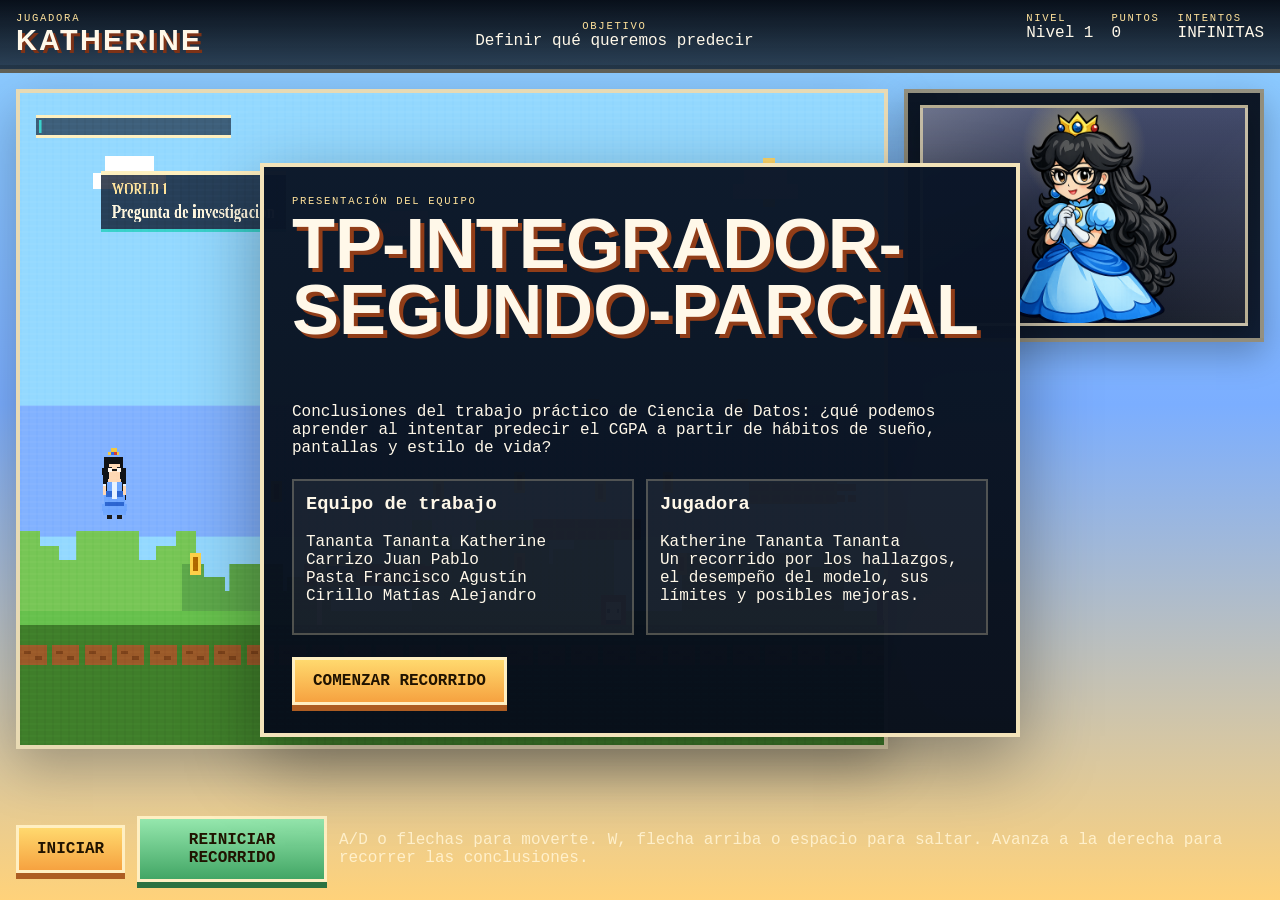
<file: Conclusiones/index.html>
<!DOCTYPE html>
<html lang="es">
<head>
  <meta charset="UTF-8">
  <meta name="viewport" content="width=device-width, initial-scale=1.0">
  <title>TP-Integrador-Segundo-Parcial | Conclusiones</title>
  <link rel="stylesheet" href="styles.css">
</head>
<body>
  <div class="app-shell">
    <header class="hud">
      <div>
        <p class="label">Jugadora</p>
        <h1>Katherine</h1>
      </div>
      <div class="hud-center">
        <p class="label">Objetivo</p>
      <p id="questLabel">Recorre las conclusiones del análisis</p>
      </div>
      <div class="hud-right">
        <div>
          <p class="label">Nivel</p>
          <p id="worldLabel">Nivel 1</p>
        </div>
        <div>
          <p class="label">Puntos</p>
          <p id="coinLabel">0</p>
        </div>
        <div>
          <p class="label">Intentos</p>
          <p id="lifeLabel">INFINITAS</p>
        </div>
      </div>
    </header>

    <main class="game-layout">
      <section class="canvas-panel">
        <canvas id="gameCanvas" width="1280" height="720" aria-label="Katty Quest game"></canvas>
        <div class="scanlines"></div>
      </section>

      <aside class="story-panel story-panel-portrait-only" aria-label="Katty portrait">
        <div class="portrait-shell portrait-shell-panel">
          <img class="player-portrait" src="kattytech.png" alt="Katty Tech portrait">
        </div>
      </aside>
    </main>

    <footer class="controls-bar">
      <button id="startButton" class="action-button" type="button">Iniciar</button>
      <button id="restartButton" class="action-button secondary" type="button">Reiniciar recorrido</button>
      <p class="control-help">A/D o flechas para moverte. W, flecha arriba o espacio para saltar. Avanza a la derecha para recorrer las conclusiones.</p>
    </footer>

    <div class="mobile-controls" aria-hidden="true">
      <button class="mobile-button" data-control="left" type="button">IZQ.</button>
      <button class="mobile-button" data-control="jump" type="button">SALTAR</button>
      <button class="mobile-button" data-control="right" type="button">DER.</button>
    </div>
  </div>

  <div class="overlay visible" id="introOverlay">
    <div class="overlay-card intro-card">
      <p class="label">Presentación del equipo</p>
      <h2>TP-Integrador-Segundo-Parcial</h2>
      <p>Conclusiones del trabajo práctico de Ciencia de Datos: ¿qué podemos aprender al intentar predecir el CGPA a partir de hábitos de sueño, pantallas y estilo de vida?</p>
      <div class="overlay-grid">
        <div>
          <h3>Equipo de trabajo</h3>
          <p>Tananta Tananta Katherine<br>Carrizo Juan Pablo<br>Pasta Francisco Agustín<br>Cirillo Matías Alejandro</p>
        </div>
        <div>
          <h3>Jugadora</h3>
          <p>Katherine Tananta Tananta<br>Un recorrido por los hallazgos, el desempeño del modelo, sus límites y posibles mejoras.</p>
        </div>
      </div>
      <button id="overlayStartButton" class="action-button" type="button">Comenzar recorrido</button>
    </div>
  </div>

  <div class="overlay" id="storyOverlay">
    <div class="overlay-card story-card">
        <p class="label" id="overlayKicker">Conclusión desbloqueada</p>
      <h2 id="overlayTitle">Titulo</h2>
      <p id="overlayBody">Texto</p>
      <div class="story-tags" id="overlayTags"></div>
      <button id="continueButton" class="action-button" type="button">Continuar</button>
    </div>
  </div>

  <div class="overlay" id="bossOverlay">
    <div class="overlay-card boss-dialog-card">
      <p class="label" id="bossKicker">Reto del análisis</p>
      <div class="boss-dialog-layout">
        <div class="boss-bubble boss-bubble-square">
          <p class="boss-line" id="bossLine">Dialogo</p>
        </div>
        <div class="portrait-shell boss-portrait-shell">
          <img class="player-portrait boss-player-portrait" src="kattytech.png" alt="Katty Tech en dialogo boss">
        </div>
      </div>
      <button id="bossContinueButton" class="action-button" type="button">Siguiente</button>
    </div>
  </div>

  <div class="overlay" id="endOverlay">
    <div class="overlay-card end-card">
      <div class="end-confetti" id="endConfetti" aria-hidden="true"></div>

      <section class="end-step active" data-step="0">
        <p class="label">CONCLUSIONES PRINCIPALES</p>
        <h2>¿Qué aprendimos?</h2>
        <div class="end-stack">
          <p class="end-item">El sueño es el factor más asociado al CGPA</p>
          <p class="end-item">Las pantallas no mejoraron la predicción</p>
          <p class="end-item">La regresión lineal superó al baseline</p>
          <p class="end-item">La predicción es parcial: R² = 0.34</p>
        </div>
      </section>

      <section class="end-step" data-step="1">
        <p class="label">LÍMITES DEL ANÁLISIS</p>
        <h2>Interpretar con cuidado</h2>
        <p class="end-next-level big">Asociación no implica causalidad</p>
        <p>Los datos son sintéticos y el modelo no debe usarse para diagnosticar o etiquetar estudiantes.</p>
      </section>

      <section class="end-step end-final-step" data-step="2">
        <p class="label">SIGUIENTE ITERACIÓN</p>
        <h2>¿Cómo lo mejoraríamos?</h2>
        <div class="end-character-display" aria-label="Katty ready for next level">
          <div class="portrait-shell portrait-shell-end">
            <img class="player-portrait end-player-portrait" src="kattytech.png" alt="Katty Tech lista para el siguiente nivel">
          </div>
        </div>
        <p class="end-copy" id="endCopy">Validación repetida, Ridge y datos reales longitudinales.</p>
      </section>

      <section class="end-step end-question-step" data-step="3">
        <p class="label">CIERRE DEL EQUIPO</p>
        <h2>Gracias. ¿Preguntas?</h2>
      </section>

      <button id="playAgainButton" class="action-button" type="button">Siguiente</button>
    </div>
  </div>

  <script src="app.js"></script>
</body>
</html>
</file>
<file: Conclusiones/styles.css>
:root {
  --bg-top: #8fd0ff;
  --bg-bottom: #ffd27a;
  --panel: rgba(8, 17, 33, 0.92);
  --line: #ffefc2;
  --gold: #ffcf4d;
  --orange: #ff8738;
  --green: #5db748;
  --teal: #39d1cb;
  --text: #fff8e9;
  --shadow: rgba(0, 0, 0, 0.26);
}

* {
  box-sizing: border-box;
}

html,
body {
  margin: 0;
  min-height: 100%;
  font-family: "Lucida Console", "Courier New", monospace;
  color: var(--text);
  background:
    linear-gradient(180deg, var(--bg-top) 0%, #7baeff 45%, var(--bg-bottom) 100%),
    repeating-linear-gradient(90deg, rgba(255, 255, 255, 0.04) 0 2px, transparent 2px 8px);
}

body {
  overflow: hidden;
}

button {
  font: inherit;
}

.app-shell {
  min-height: 100dvh;
  display: grid;
  grid-template-rows: auto minmax(0, 1fr) auto;
}

.hud {
  position: relative;
  z-index: 3;
  display: flex;
  justify-content: space-between;
  gap: 16px;
  padding: 12px 16px;
  background: linear-gradient(180deg, rgba(3, 8, 17, 0.96), rgba(3, 8, 17, 0.7));
  border-bottom: 4px solid rgba(255, 239, 194, 0.35);
  box-shadow: inset 0 -4px 0 rgba(0, 0, 0, 0.18);
}

.label {
  margin: 0 0 4px;
  text-transform: uppercase;
  letter-spacing: 0.16em;
  font-size: 0.66rem;
  color: #ffe29b;
}

.hud h1,
.hud p {
  margin: 0;
}

.hud h1 {
  font-size: 1.8rem;
  text-transform: uppercase;
  font-family: Impact, Haettenschweiler, "Arial Narrow Bold", sans-serif;
  letter-spacing: 0.08em;
  text-shadow: 3px 3px 0 #7d3216;
}

.hud-center {
  display: grid;
  align-content: center;
  text-align: center;
}

.hud-right {
  display: flex;
  gap: 18px;
}

.game-layout {
  padding: 16px;
  display: grid;
  grid-template-columns: minmax(0, 1.55fr) minmax(280px, 360px);
  gap: 16px;
  align-items: start;
  min-height: 0;
}

.canvas-panel {
  position: relative;
  overflow: hidden;
  aspect-ratio: 16 / 9;
  width: 100%;
  min-height: clamp(420px, calc(100dvh - 240px), 720px);
  max-height: calc(100dvh - 240px);
  border: 4px solid rgba(255, 239, 194, 0.9);
  background: var(--panel);
  box-shadow: 0 18px 50px var(--shadow);
}

#gameCanvas {
  display: block;
  width: 100%;
  height: 100%;
  background: linear-gradient(180deg, #94d7ff 0%, #80b3ff 55%, #ffd58f 100%);
  image-rendering: pixelated;
}

.scanlines {
  position: absolute;
  inset: 0;
  pointer-events: none;
  background:
    repeating-linear-gradient(180deg, rgba(255, 255, 255, 0.03) 0 2px, rgba(0, 0, 0, 0) 2px 6px),
    repeating-linear-gradient(90deg, rgba(0, 0, 0, 0.03) 0 2px, transparent 2px 8px);
  mix-blend-mode: overlay;
}

.story-panel {
  border: 4px solid rgba(255, 239, 194, 0.55);
  background: linear-gradient(180deg, rgba(7, 14, 26, 0.95), rgba(11, 22, 40, 0.95));
  box-shadow: 0 12px 32px var(--shadow);
  padding: 16px;
  max-height: calc(100dvh - 240px);
  overflow: hidden;
}

.story-panel-head {
  display: flex;
  justify-content: space-between;
  gap: 18px;
  align-items: end;
  margin-bottom: 12px;
}

.story-panel-title,
.story-panel-caption {
  margin: 0;
}

.story-panel-title {
  font-size: 1rem;
  color: #fff4cd;
}

.story-panel-caption {
  color: #75e7de;
  text-align: right;
}

.portrait-shell {
  position: relative;
  overflow: hidden;
  border: 3px solid rgba(255, 239, 194, 0.7);
  background:
    radial-gradient(circle at 50% 18%, rgba(255, 226, 108, 0.55), transparent 26%),
    linear-gradient(180deg, rgba(255, 255, 255, 0.12), rgba(0, 0, 0, 0.1)),
    linear-gradient(180deg, #2a3357 0%, #111726 100%);
  box-shadow: 0 10px 24px rgba(0, 0, 0, 0.28);
}

.portrait-shell::after {
  content: "";
  position: absolute;
  inset: 0;
  pointer-events: none;
  background: linear-gradient(135deg, rgba(255, 255, 255, 0.22), transparent 38%, transparent 62%, rgba(255, 255, 255, 0.08));
}

.portrait-shell-panel {
  min-height: 290px;
}

.story-panel-portrait-only {
  display: flex;
  align-items: stretch;
  justify-content: center;
  padding: 12px;
}

.story-panel-portrait-only .portrait-shell-panel {
  width: 100%;
  min-height: 100%;
  flex: 1;
}

.portrait-shell-dialog {
  position: absolute;
  left: 20px;
  bottom: 34px;
  width: 158px;
  height: 176px;
  border-width: 4px;
  background:
    radial-gradient(circle at 50% 12%, rgba(255, 226, 108, 0.55), transparent 26%),
    linear-gradient(180deg, rgba(255, 255, 255, 0.12), rgba(0, 0, 0, 0.14)),
    linear-gradient(180deg, #30406f 0%, #161d2e 100%);
}

.portrait-shell-end {
  width: min(100%, 320px);
  height: 100%;
  min-height: 260px;
  margin: 0 auto;
  border-width: 4px;
}

.player-portrait {
  display: block;
  width: 100%;
  height: 100%;
  object-fit: contain;
  object-position: center bottom;
  position: relative;
  z-index: 1;
}

.dialog-player-portrait {
  transform: scale(1.08);
  transform-origin: center bottom;
}

.end-player-portrait {
  transform: scale(1.06);
  transform-origin: center bottom;
}

.story-rail {
  display: grid;
  grid-template-columns: repeat(1, minmax(0, 1fr));
  gap: 10px;
}

.rail-stop {
  border: 2px solid rgba(255, 239, 194, 0.18);
  background: rgba(255, 255, 255, 0.05);
  padding: 10px;
  min-height: 92px;
  transition: transform 140ms ease, border-color 140ms ease, background 140ms ease;
}

.rail-stop.active {
  transform: translateY(-3px);
  border-color: #39d1cb;
  background: rgba(57, 209, 203, 0.14);
}

.rail-stop.done {
  border-color: #ffd15a;
  background: rgba(255, 209, 90, 0.18);
}

.rail-world,
.rail-era,
.rail-status,
.rail-stop strong {
  display: block;
}

.rail-world {
  color: #ffe29b;
  font-size: 0.74rem;
  margin-bottom: 6px;
}

.rail-stop strong {
  margin-bottom: 4px;
  color: #fff8e9;
}

.rail-era {
  color: #d7e5ff;
  font-size: 0.72rem;
}

.rail-status {
  margin-top: 8px;
  color: #8deee7;
  font-size: 0.68rem;
  text-transform: uppercase;
}

.controls-bar {
  position: relative;
  z-index: 3;
  display: flex;
  align-items: center;
  gap: 12px;
  padding: 12px 16px 18px;
}

.action-button {
  border: 3px solid var(--line);
  background: linear-gradient(180deg, #ffd96e, #f6a240);
  color: #201300;
  padding: 12px 18px;
  font-weight: 800;
  text-transform: uppercase;
  box-shadow: 0 6px 0 #ad5d22;
  cursor: pointer;
}

.action-button.secondary {
  background: linear-gradient(180deg, #95e7ad, #42a665);
  box-shadow: 0 6px 0 #2b7141;
}

.action-button:hover {
  transform: translateY(-2px);
}

.control-help {
  margin: 0 0 0 auto;
  color: #fff0cb;
}

.overlay {
  position: fixed;
  inset: 0;
  display: none;
  place-items: center;
  z-index: 10;
  background:
    rgba(6, 11, 20, 0.72),
    repeating-linear-gradient(90deg, rgba(255, 255, 255, 0.02) 0 4px, transparent 4px 12px);
  padding: 18px;
}

.overlay.visible {
  display: grid;
}

.overlay-card {
  width: min(92vw, 760px);
  border: 4px solid rgba(255, 239, 194, 0.95);
  background:
    linear-gradient(180deg, rgba(11, 22, 40, 0.98), rgba(7, 14, 26, 0.98)),
    repeating-linear-gradient(90deg, rgba(255, 255, 255, 0.02) 0 2px, transparent 2px 8px);
  padding: 28px;
  box-shadow: 0 24px 70px rgba(0, 0, 0, 0.36);
}

.overlay-card h2,
.overlay-card h3,
.overlay-card p {
  margin-top: 0;
}

.overlay-card h2 {
  font-family: Impact, Haettenschweiler, "Arial Narrow Bold", sans-serif;
  text-transform: uppercase;
  font-size: clamp(2.2rem, 7vw, 4.4rem);
  line-height: 0.95;
  text-shadow: 4px 4px 0 #913d18;
}

.overlay-grid {
  display: grid;
  grid-template-columns: 1fr 1fr;
  gap: 12px;
  margin: 22px 0;
}

.overlay-grid > div,
.story-tags span,
.end-stack p {
  padding: 12px;
  border: 2px solid rgba(255, 239, 194, 0.24);
  background: rgba(255, 255, 255, 0.06);
}

.story-tags {
  display: flex;
  flex-wrap: wrap;
  gap: 8px;
  margin: 18px 0 0;
}

.end-stack {
  display: grid;
  grid-template-columns: repeat(2, minmax(0, 1fr));
  gap: 10px;
  margin-bottom: 18px;
}

.end-stack p {
  margin: 0;
  text-align: center;
  font-weight: 700;
}

.end-item {
  opacity: 0.28;
  transform: scale(0.94);
  border-color: rgba(255, 239, 194, 0.18);
  filter: saturate(0.8);
  transition: opacity 220ms ease, transform 220ms ease, box-shadow 220ms ease, border-color 220ms ease, filter 220ms ease;
}

.end-item.active {
  opacity: 1;
  transform: scale(1.05);
  border-color: #fff1a0;
  background: linear-gradient(180deg, rgba(255, 238, 150, 0.34), rgba(120, 214, 255, 0.24));
  box-shadow: 0 0 14px rgba(255, 224, 96, 0.62), 0 0 32px rgba(72, 218, 255, 0.34);
  filter: saturate(1.25);
  animation: item-cannon 0.55s ease both;
}

@keyframes item-cannon {
  0% {
    opacity: 0.46;
    transform: scale(0.82);
  }

  55% {
    opacity: 1;
    transform: scale(1.14);
  }

  100% {
    opacity: 1;
    transform: scale(1.05);
  }
}

.end-highlight {
  color: var(--teal);
  font-size: 1.2rem;
  font-weight: 700;
}

.end-copy {
  margin: 18px 0 10px;
  color: #fff4d1;
}

.end-next-level {
  margin: 0 0 18px;
  color: #8deee7;
  font-size: 1.08rem;
  font-weight: 700;
  letter-spacing: 0.08em;
}

.end-next-level.big {
  margin-top: 18px;
  font-size: clamp(1.6rem, 4vw, 2.5rem);
  text-align: center;
}

.end-step {
  display: none;
}

.end-step.active {
  display: block;
}

.end-final-step {
  text-align: center;
}

.end-card {
  position: relative;
  overflow: visible;
  z-index: 11;
}

.end-step,
.end-copy,
#playAgainButton {
  position: relative;
  z-index: 12;
}

.end-character-display {
  height: 320px;
  margin: 16px 0 18px;
  display: grid;
  place-items: center;
  border: 2px solid rgba(255, 239, 194, 0.24);
  background: rgba(255, 255, 255, 0.06);
  overflow: hidden;
}

.end-confetti {
  position: fixed;
  inset: 0;
  overflow: hidden;
  pointer-events: none;
  z-index: 30;
}

.confetti-piece {
  position: absolute;
  top: -12%;
  width: 14px;
  height: 22px;
  border-radius: 4px;
  opacity: 0;
  animation: confetti-fall var(--fall-duration, 2.8s) cubic-bezier(0.16, 0.84, 0.22, 1) forwards;
  animation-delay: var(--fall-delay, 0s);
  transform: translate3d(0, 0, 0) rotate(0deg) scale(1);
  box-shadow: 0 0 12px rgba(255, 255, 255, 0.28);
}

.confetti-piece::after {
  content: "";
  position: absolute;
  inset: 2px;
  border-radius: 3px;
  background: rgba(255, 255, 255, 0.22);
}

@keyframes confetti-fall {
  0% {
    opacity: 0;
    transform: translate3d(0, -8%, 0) rotate(0deg) scale(0.84);
  }

  10% {
    opacity: 1;
  }

  100% {
    opacity: 0.92;
    transform: translate3d(var(--drift, 0px), 132%, 0) rotate(var(--spin, 360deg)) scale(1.08);
  }
}

.mobile-controls {
  display: none;
}

.mobile-button {
  width: 88px;
  height: 74px;
  border-radius: 0;
  border: 3px solid var(--line);
  background: linear-gradient(180deg, rgba(255, 215, 106, 0.94), rgba(246, 163, 60, 0.94));
  color: #221400;
  font-size: 1rem;
  font-weight: 800;
}

.boss-dialog-card {
  width: min(94vw, 860px);
  display: grid;
  gap: 18px;
}

.boss-dialog-layout {
  display: grid;
  grid-template-columns: minmax(0, 1fr) 220px;
  gap: 18px;
  align-items: stretch;
}

.boss-bubble {
  min-height: 260px;
  padding: 28px;
  display: grid;
  align-items: center;
  background: #fffdf8;
  color: #2a2a2a;
  border: 4px solid #2b1b18;
  box-shadow: inset 0 -4px 0 rgba(0, 0, 0, 0.12);
  transition: background 180ms ease, color 180ms ease, border-color 180ms ease, box-shadow 180ms ease;
}

.boss-bubble-player {
  background: linear-gradient(180deg, #3a8cff 0%, #1f62d8 100%);
  color: #f7fbff;
  border-color: #d9ebff;
  box-shadow: inset 0 -4px 0 rgba(0, 0, 0, 0.16), 0 0 24px rgba(58, 140, 255, 0.28);
}

.boss-portrait-shell {
  min-height: 260px;
  padding: 10px;
}

.boss-player-portrait {
  transform: scale(1.06);
  transform-origin: center bottom;
}

.boss-bubble::after,
.boss-speaker,
.boss-star {
  display: none;
}

.boss-line {
  margin: 0;
  min-height: 5.8em;
  font-size: clamp(1.45rem, 3.8vw, 2.25rem);
  line-height: 1.42;
  white-space: pre-wrap;
}

.boss-scene {
  --boss-shell: #60c44f;
  --boss-body: #f28b32;
  --boss-accent: #ffe2b0;
  --boss-horn: #f5f1db;
  position: relative;
  height: 250px;
  overflow: hidden;
  border: 4px solid #2b1b18;
  background: linear-gradient(180deg, #3d3d68 0%, #222540 100%);
}

.boss-window {
  position: absolute;
  top: 22px;
  width: 96px;
  height: 120px;
  border: 4px solid #41272b;
  background:
    linear-gradient(90deg, #f4bc45 0 25%, #7c3131 25% 50%, #e6609b 50% 75%, #f4bc45 75% 100%),
    linear-gradient(180deg, transparent 0 60%, rgba(0, 0, 0, 0.18) 60% 100%);
}

.boss-window-left {
  left: 20px;
}

.boss-window-right {
  right: 20px;
}

.boss-floor {
  position: absolute;
  left: 0;
  right: 0;
  bottom: 0;
  height: 34px;
  background:
    linear-gradient(180deg, #4c4f8b 0 40%, #27315c 40% 100%),
    repeating-linear-gradient(90deg, rgba(255, 255, 255, 0.08) 0 8px, transparent 8px 16px);
  border-top: 4px solid #20172f;
}

.katty-dialog-sprite,
.boss-dialog-sprite,
.boss-pedestal {
  position: absolute;
  bottom: 34px;
}

.katty-dialog-sprite {
  left: 30px;
  width: 154px;
  height: 172px;
}

.katty-dialog-sprite span,
.boss-dialog-sprite span {
  position: absolute;
  display: block;
}

.katty-crown {
  left: 55px;
  top: 0;
  width: 44px;
  height: 18px;
  background: #f6d34f;
  clip-path: polygon(0 100%, 14% 28%, 34% 100%, 50% 8%, 66% 100%, 86% 28%, 100% 100%);
}

.katty-crown-gem {
  top: 10px;
  width: 10px;
  height: 10px;
  border-radius: 50%;
}

.katty-crown-gem-left {
  left: 60px;
  background: #2c66d1;
}

.katty-crown-gem-center {
  left: 72px;
  width: 14px;
  height: 14px;
  top: 6px;
  background: #7bc9ff;
}

.katty-crown-gem-right {
  left: 89px;
  background: #d64253;
}

.katty-hair-back {
  left: 28px;
  top: 22px;
  width: 92px;
  height: 120px;
  background: #111217;
  border-radius: 38px 38px 52px 52px;
}

.katty-hair {
  left: 34px;
  top: 18px;
  width: 82px;
  height: 42px;
  background: #15171c;
  border-radius: 34px 34px 28px 28px;
}

.katty-face {
  left: 54px;
  top: 42px;
  width: 42px;
  height: 36px;
  background: #ffd9b5;
  border-radius: 16px 16px 14px 14px;
}

.katty-face::before,
.katty-face::after {
  content: "";
  position: absolute;
  top: 18px;
  width: 6px;
  height: 6px;
  background: #51301d;
  border-radius: 50%;
}

.katty-face::before {
  left: 10px;
}

.katty-face::after {
  right: 10px;
}

.katty-glasses {
  left: 49px;
  top: 47px;
  width: 52px;
  height: 16px;
  border: 3px solid #18191d;
  border-radius: 10px;
}

.katty-glasses::before,
.katty-glasses::after {
  content: "";
  position: absolute;
  top: -3px;
  width: 18px;
  height: 16px;
  border: 3px solid #18191d;
  border-radius: 7px;
  background: rgba(255, 255, 255, 0.18);
}

.katty-glasses::before {
  left: -3px;
}

.katty-glasses::after {
  right: -3px;
}

.katty-earring {
  top: 66px;
  width: 12px;
  height: 12px;
  border-radius: 50%;
  background: #56aef7;
}

.katty-earring-left {
  left: 42px;
}

.katty-earring-right {
  left: 97px;
}

.katty-bodice {
  left: 52px;
  top: 82px;
  width: 48px;
  height: 34px;
  background: #8dd0ff;
  border-radius: 16px 16px 10px 10px;
}

.katty-bodice::after {
  content: "";
  position: absolute;
  left: 17px;
  top: -6px;
  width: 14px;
  height: 14px;
  border-radius: 50%;
  background: #f8e2a6;
  border: 3px solid #2c66d1;
}

.katty-sleeve {
  top: 84px;
  width: 24px;
  height: 24px;
  background: #9ed8ff;
  border-radius: 50%;
}

.katty-sleeve-left {
  left: 38px;
}

.katty-sleeve-right {
  left: 90px;
}

.katty-glove {
  top: 102px;
  width: 12px;
  height: 30px;
  background: #f4f8ff;
  border-radius: 10px;
}

.katty-glove-left {
  left: 50px;
  transform: rotate(28deg);
}

.katty-glove-right {
  left: 90px;
  transform: rotate(-28deg);
}

.katty-hands {
  left: 65px;
  top: 114px;
  width: 22px;
  height: 16px;
  background: #f4f8ff;
  border-radius: 14px;
}

.katty-skirt {
  background: #5caeff;
}

.katty-skirt-back {
  left: 36px;
  top: 106px;
  width: 78px;
  height: 46px;
  border-radius: 24px 24px 30px 30px;
  background: #2c66d1;
}

.katty-skirt-front {
  left: 24px;
  top: 112px;
  width: 102px;
  height: 50px;
  border-radius: 30px 30px 34px 34px;
  background: #9bd7ff;
}

.boss-pedestal {
  left: 50%;
  transform: translateX(-50%);
  width: 86px;
  height: 146px;
  background: linear-gradient(180deg, #4b555f 0 22%, #2f343c 22% 100%);
  clip-path: polygon(18% 0, 82% 0, 94% 100%, 6% 100%);
}

.boss-dialog-sprite {
  right: 42px;
  width: 188px;
  height: 160px;
}

.boss-shell {
  right: 22px;
  top: 30px;
  width: 72px;
  height: 66px;
  background: var(--boss-shell);
}

.boss-body {
  left: 40px;
  top: 48px;
  width: 112px;
  height: 72px;
  background: var(--boss-body);
}

.boss-face {
  left: 18px;
  top: 54px;
  width: 48px;
  height: 40px;
  background: var(--boss-accent);
}

.boss-face::before,
.boss-face::after {
  content: "";
  position: absolute;
  top: 12px;
  width: 5px;
  height: 5px;
  background: #141414;
}

.boss-face::before {
  left: 10px;
}

.boss-face::after {
  right: 10px;
}

.boss-horn,
.boss-spike {
  background: var(--boss-horn);
}

.boss-horn-a {
  left: 10px;
  top: 42px;
  width: 10px;
  height: 16px;
}

.boss-horn-b {
  left: 56px;
  top: 38px;
  width: 10px;
  height: 16px;
}

.boss-spike-a {
  right: 78px;
  top: 16px;
  width: 12px;
  height: 18px;
}

.boss-spike-b {
  right: 56px;
  top: 10px;
  width: 12px;
  height: 18px;
}

.boss-spike-c {
  right: 34px;
  top: 18px;
  width: 12px;
  height: 18px;
}

.boss-scene[data-boss="tutorial"] {
  --boss-shell: #59a9e7;
  --boss-body: #ff7f50;
  --boss-accent: #ffe7c5;
  --boss-horn: #fff6e0;
}

.boss-scene[data-boss="adaptabilidad"] {
  --boss-shell: #5eb759;
  --boss-body: #7e73d8;
  --boss-accent: #ebdeff;
  --boss-horn: #f7f1e2;
}

.boss-scene[data-boss="equipo"] {
  --boss-shell: #35c5be;
  --boss-body: #ff9841;
  --boss-accent: #ffe8c7;
  --boss-horn: #f7f1e2;
}

.boss-scene[data-boss="prueba"] {
  --boss-shell: #f7b03c;
  --boss-body: #d35d73;
  --boss-accent: #ffe0bc;
  --boss-horn: #fff2cf;
}

.boss-scene[data-boss="pandemia"] {
  --boss-shell: #2fa69d;
  --boss-body: #f06a43;
  --boss-accent: #ffe0be;
  --boss-horn: #f7f1e2;
}

.boss-scene[data-boss="codigo"] {
  --boss-shell: #9c7cff;
  --boss-body: #5b6cf0;
  --boss-accent: #e8efff;
  --boss-horn: #f7f1e2;
}

@media (max-width: 1180px) {
  .game-layout {
    grid-template-columns: 1fr;
  }

  .canvas-panel {
    width: 100%;
    max-height: none;
  }

  .story-panel {
    max-height: none;
  }

  .portrait-shell-panel {
    min-height: 240px;
  }
}

@media (max-width: 820px) {
  body {
    overflow: auto;
  }

  .hud {
    padding: 12px;
    gap: 10px;
    flex-wrap: wrap;
  }

  .hud-right {
    width: 100%;
    justify-content: space-between;
  }

  .game-layout {
    padding: 10px;
    grid-template-columns: 1fr;
  }

  .canvas-panel {
    width: 100%;
    min-height: 54dvh;
  }

  .story-panel {
    max-height: none;
    grid-template-rows: auto auto auto;
  }

  .story-panel-head {
    align-items: start;
  }

  .story-panel-caption {
    text-align: left;
  }

  .portrait-shell-panel {
    min-height: 220px;
  }

  .controls-bar {
    flex-wrap: wrap;
    padding-bottom: 100px;
  }

  .control-help {
    margin-left: 0;
  }

  .overlay-grid,
  .end-stack {
    grid-template-columns: 1fr;
  }

  .mobile-controls {
    position: fixed;
    left: 0;
    right: 0;
    bottom: 12px;
    z-index: 5;
    display: flex;
    justify-content: center;
    gap: 14px;
    pointer-events: none;
  }

  .mobile-button {
    pointer-events: auto;
    width: 92px;
  }

  .boss-line {
    font-size: 1.15rem;
  }

  .boss-scene {
    height: 210px;
  }

  .boss-pedestal {
    width: 62px;
    height: 118px;
  }

  .boss-dialog-sprite {
    right: 14px;
    transform: scale(0.82);
    transform-origin: bottom right;
  }

  .portrait-shell-dialog {
    left: 8px;
    width: 132px;
    height: 152px;
  }

  .end-character-display {
    height: 280px;
  }

  .portrait-shell-end {
    min-height: 230px;
  }
}






.end-question-step {
  text-align: center;
}

.end-question {
  max-width: 640px;
  margin: 28px auto 12px;
  padding: 28px 24px;
  border: 2px solid rgba(255, 239, 194, 0.28);
  background: linear-gradient(180deg, rgba(255, 255, 255, 0.08), rgba(57, 209, 203, 0.08));
  color: #fffaf0;
  font-family: Impact, Haettenschweiler, "Arial Narrow Bold", sans-serif;
  font-size: clamp(2rem, 5vw, 3.4rem);
  line-height: 1.16;
  text-transform: uppercase;
  letter-spacing: 0.03em;
  box-shadow: 0 0 24px rgba(57, 209, 203, 0.16);
}

@media (max-width: 820px) {
  .boss-dialog-layout {
    grid-template-columns: 1fr;
  }

  .boss-portrait-shell {
    min-height: 220px;
    max-width: 240px;
    margin: 0 auto;
  }

  .boss-line {
    min-height: 6.4em;
    font-size: clamp(1.2rem, 4.3vw, 1.7rem);
  }

  .end-question {
    font-size: clamp(1.55rem, 7vw, 2.4rem);
  }
}
</file>
